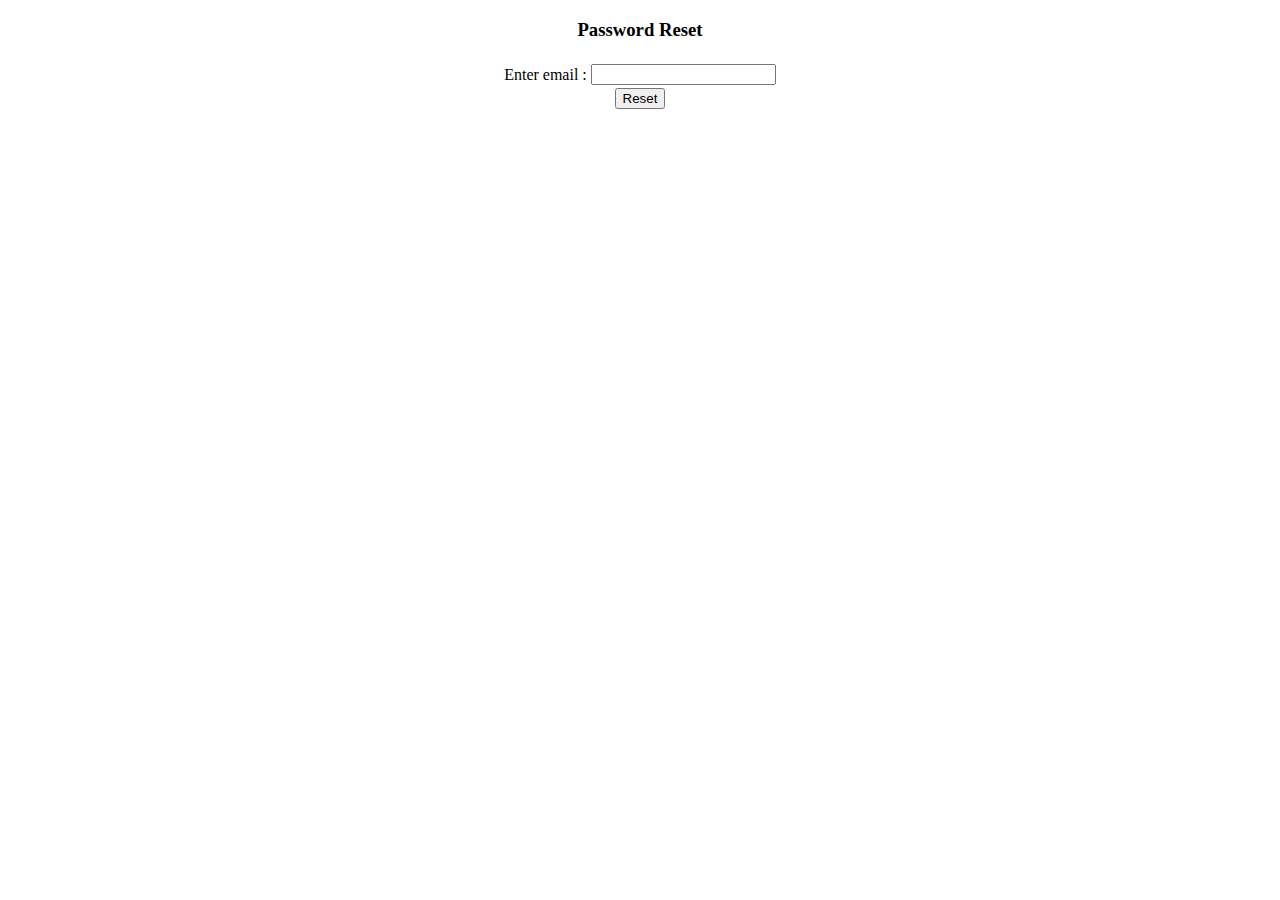
<file: MailSender/WebContent/main.html>
<!DOCTYPE html>
<html>
<head>
<meta charset="ISO-8859-1">
<title>Password Reset</title>
	<script
		src="https://ajax.googleapis.com/ajax/libs/jquery/3.3.1/jquery.min.js">
	</script>
</head>

<body>

	<div id="wrapper" align="center">
		<table>
			<tr>
				<h3>Password Reset</h3>
			</tr>
			<tr>
				<td>Enter email :</td>
				<td><input type="text" name="email" id="email"></td>
			</tr>
			<!--  <tr>
				<td>IMEI :</td>
				<td><input type="text" name="imei" id="imei"></td>
			</tr> -->
		</table>
		<button id="formButton" type="button">Reset</button>
	</div>

	<script>
		$(document).ready(function() {

			$("#formButton").click(function() {
				//var name = document.getElementById("devId").value;
				var email = document.getElementById("email").value;
				//var imei = document.getElementById("imei").value;
				//alert(name);

				$.ajax({
					type : "POST",
					url : "MailSendServlet",
					data : "&email=" + email ,
					success : function(data) {
						alert(data+" mail Sent");
					},
					error : function(e) {
						alert("operation failed");
					}
				});

			});

		});
	</script>
	
</body>

</html>
</file>
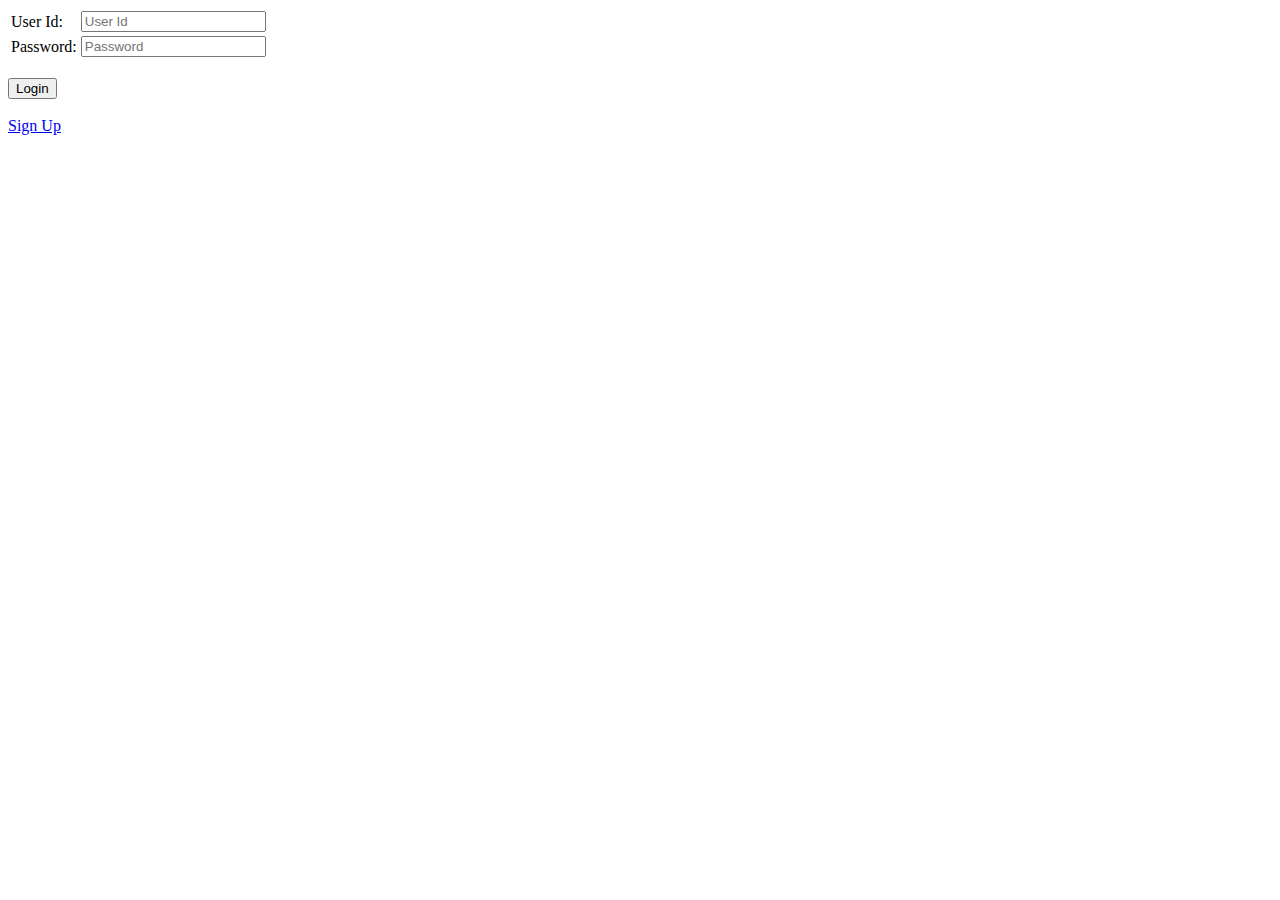
<file: Chatbook/src/main/webapp/userLogin.html>
<!DOCTYPE html>
<html>
<head>
<meta charset="ISO-8859-1">
<title>Login</title>
<script
	src="https://ajax.googleapis.com/ajax/libs/jquery/3.3.1/jquery.min.js">
	
</script>
</head>
<body>
	<div>
		<form action="userHome" method="GET">
			<table>
				<tr>
					<td>User Id:</td>
					<td><input type="text" placeholder="User Id" id="userId"
						name="userId"></td>
				</tr>
				<tr>
					<td>Password:</td>
					<td><input type="password" placeholder="Password" id="pass"
						name="pass"></td>
				</tr>
			</table>
			<br>
			<input type="submit" value="Login">
			<br>
			<br>
		</form>
		<a href="register.html">Sign Up</a>
	</div>

	<!-- <script>
		$("#login").click(function() {

			var userId = document.getElementById("userId").value;
			var pass = document.getElementById("pass").value;
			console.log(userId);
			$.ajax({
				type : "GET",
				url : "userHome",
				//data: "userId=" + userId +"&pass=" + pass,

				success : function(data) {
					alert(data);
					window.location.href = "userLogin.html";
					if (data == "1") {

						//window.location="userHome.html";
						console.log("correct ");
					} else {
						console.log("Wrong credentials");
					}
				},

				error : function(e) {
					console.log("operation failed");
				}
			});

		});
	</script> -->




</body>
</html>
</file>
